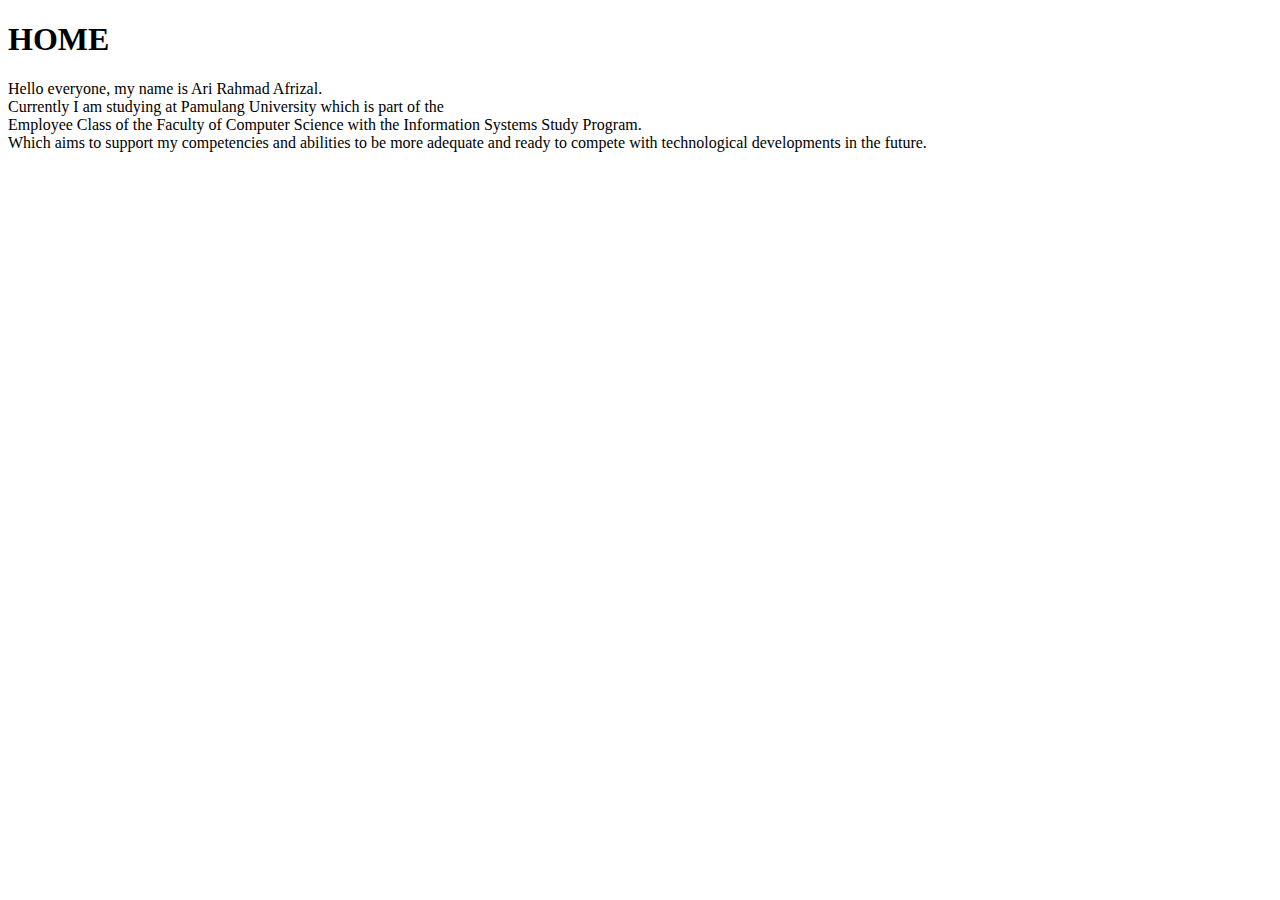
<file: content.html>
<!DOCTYPE html>
<html>
<head>
	<meta charset="utf-8">
	<title>sidebr</title>
</head>
<body>
<h1>HOME</h1>
<p>Hello everyone, my name is Ari Rahmad Afrizal. <br>Currently I am studying at Pamulang University which is part of the <br>Employee Class of the Faculty of Computer Science with the Information Systems Study Program.<br>Which aims to support my competencies and abilities to be more adequate and ready to compete with technological developments in the future.</p>
</body>
</html>
</file>
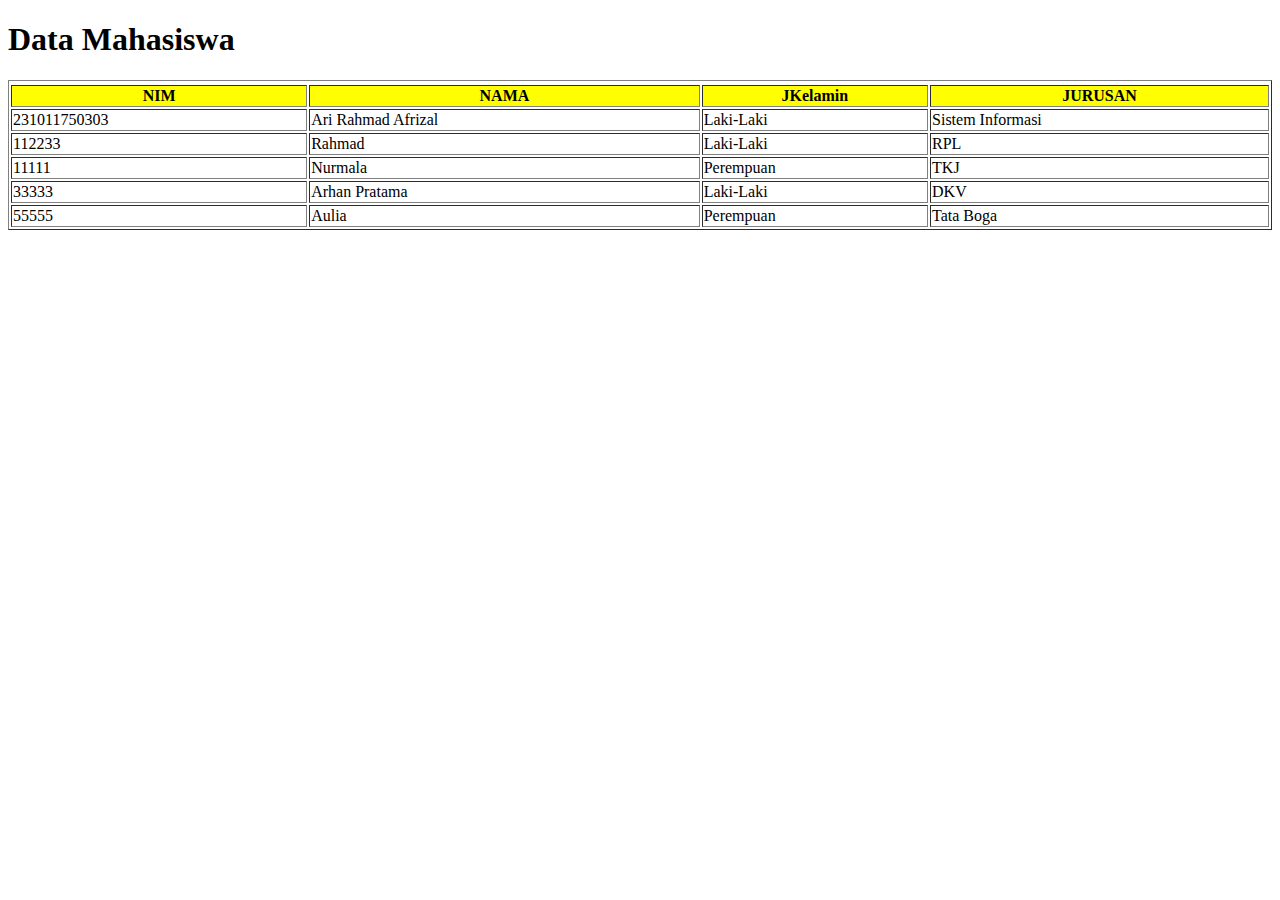
<file: data_mahasiswa.html>
<!DOCTYPE html>
<html>
<head>
	<meta charset="utf-8">
	<title></title>
</head>
<body>
<h1>Data Mahasiswa</h1>

   <table border="1" width="100%">
   <thead>
    <tr></tr>
    </thead>
   <tbody>
    <tr>
       
    <th bgcolor="yellow" align="center"><b>NIM</b></th>
    <th bgcolor="yellow" align="center"><b>NAMA</b></th>
    <th bgcolor="yellow" align="center"><b>JKelamin</b></th>
    <th bgcolor="yellow" align="center"><b>JURUSAN</b></th>
    <!--<td>kolom 5</td>
    <td>kolom 6</td>-->
</tr>
<tr>
    <td>231011750303</td>
    <td>Ari Rahmad Afrizal</td>
    <td >Laki-Laki</td>
    <td >Sistem Informasi</td>
    <!--<td>kolom 5</td>
    <td>kolom 6</td>-->
</tr>
<tr>
    <td>112233</td>
    <td>Rahmad</td>
    <td>Laki-Laki</td>
    <td >RPL</td>
    <!--<td >Sistem Informasi</td>
    <td>informasi 5</td>-->
    <!--<td>informasi 6</td>-->
</tr>
<tr>
    <td>11111</td>
    <td>Nurmala</td>
    <td>Perempuan</td>
    <td>TKJ</td>
    <!--<td>teknik 5</td>-->
    <!--<td>teknik 6</td>-->
    </tr>
    <tr>
    <td>33333</td>
    <td>Arhan Pratama</td>
    <td>Laki-Laki</td>
    <td>DKV</td>
    <!--<td>teknik 5</td>-->
    <!--<td>teknik 6</td>-->
    </tr>
    <tr>
    <td>55555</td>
    <td>Aulia</td>
    <td>Perempuan</td>
    <td>Tata Boga</td>
    <!--<td>teknik 5</td>-->
    <!--<td>teknik 6</td>-->
    </tr>
   </tbody>
</table>
</body>
</html>
</file>
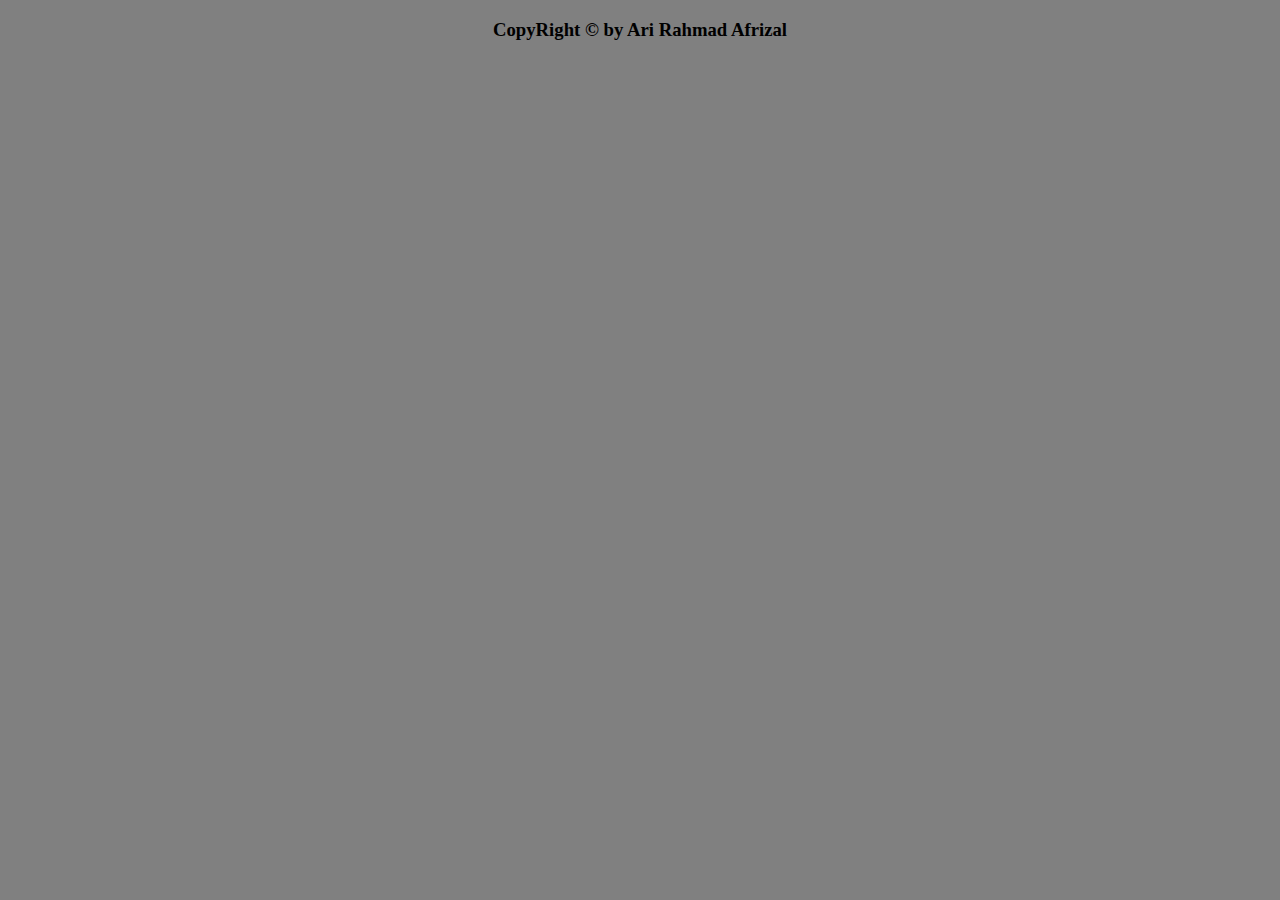
<file: footer.html>
<!DOCTYPE html>
<html>
<head>
	<meta charset="utf-8">
	<title></title>
</head>
<body style="background-color: grey;">
<center><h3> CopyRight &copy; by Ari Rahmad Afrizal </h3></center>
</body>
</html>
</file>
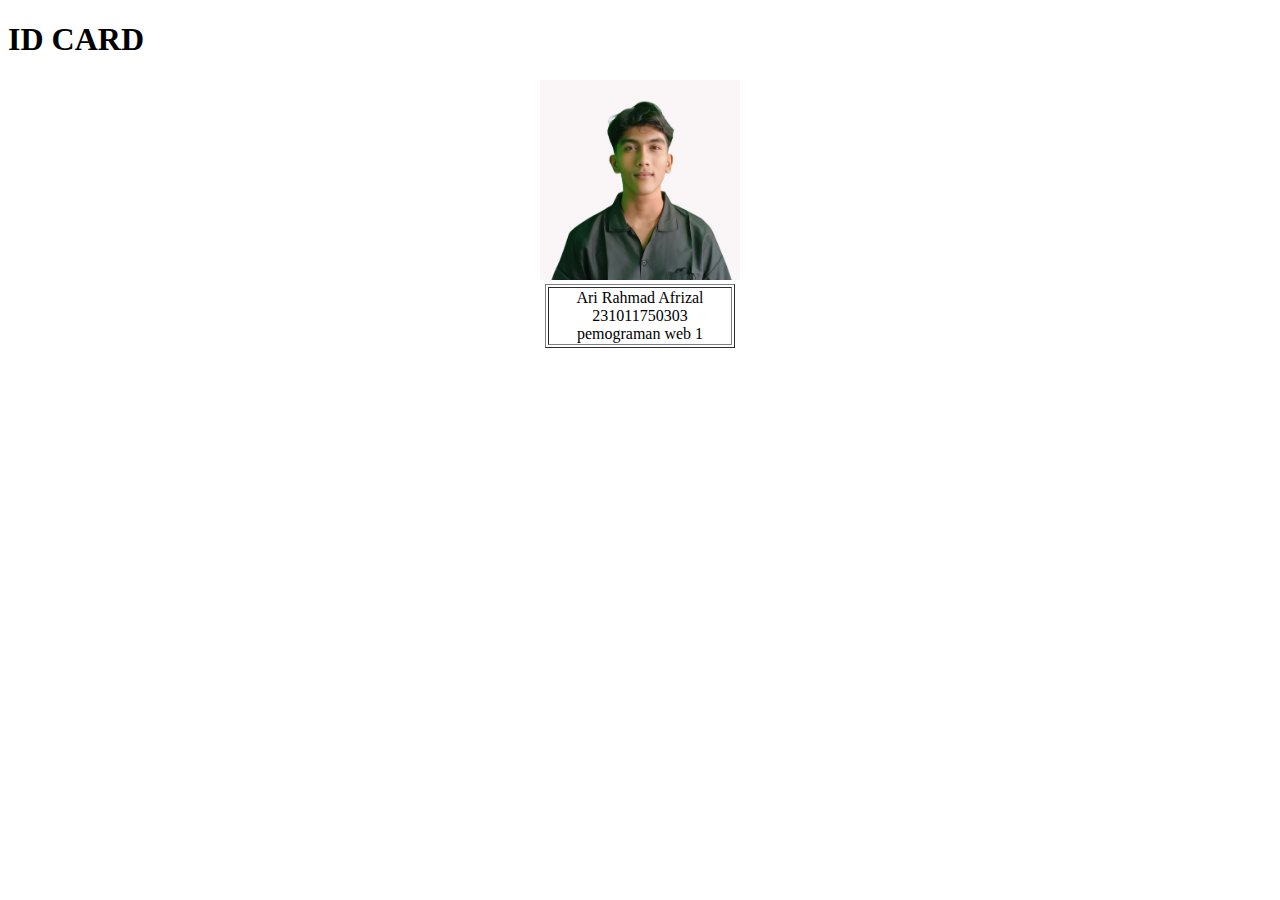
<file: ID_card.html>
<!DOCTYPE html>
<html>
<head>
    <meta charset="utf-8">
    <title></title>
    
</head>
<body>
<h1>ID CARD</h1>
 <center>
    <img src="foto.jpeg" height="200px" width="200px">
</center>

 <center>
    <table border="1" width="15%">
   <thead>
    <tbody>
   <td align="center">Ari Rahmad Afrizal <br>231011750303<br>pemograman web 1</td>
   </center>
    </tbody>
        
    </thead>
</table>
</body>
</html>
</file>
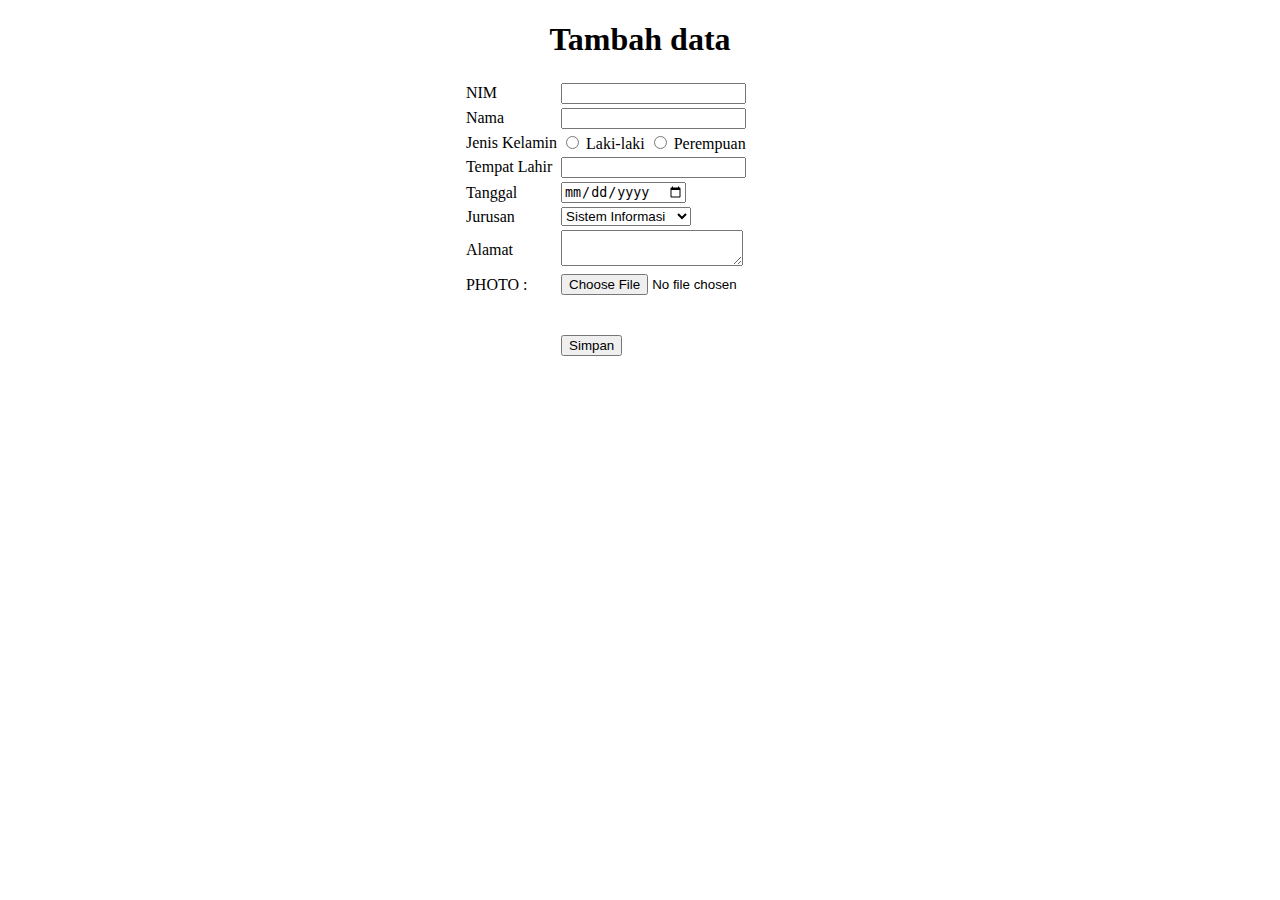
<file: input_data.html>
<!DOCTYPE html>
<html lang="en">
<head>
    <meta charset="UTF-8">
    <meta name="viewport" content="width=device-width, initial-scale=1.0">
    <title></title>
</head>
<body>
    <center><h1>Tambah data</h1>
    <form action="" method="post">
    <table>
    	 <tr>
            <td>NIM</td>
            <td><input type="text"></td>
        </tr>
        <tr>
            <td>Nama</td>
            <td><input type="text"></td>
        </tr>
         <tr>
            <td>Jenis Kelamin</td>
            <td><input type="radio" name="jk"> Laki-laki
                <input type="radio" name="jk"> Perempuan
            </td>
        </tr>
        <tr>
            <td>Tempat Lahir</td>
            <td><input type="text"></td>
        </tr>
        <tr>
            <td>Tanggal</td>
            <td><input type="date"></td>
        </tr>
        <tr>
            <td>Jurusan</td>
            <td>
                <select>
                    <option>Sistem Informasi</option>
                    <option>Teknik Informatika</option>
                </select>
            </td>
        </tr>
        <tr>
            <td>Alamat</td>
            <td><textarea></textarea></td>
        </tr>
        
    <tr>
    	<td><form method="post" action="prosesData.php">
    PHOTO : <td><input type="file" name="Document"></td>
</form></td>
</tr>
<tr>
 <td></td>
<td>
	<br><br><input type="submit" value="Simpan">

</td>
</tr>
</center>	
    </table>
    </form>
</body>
</html>
</file>
